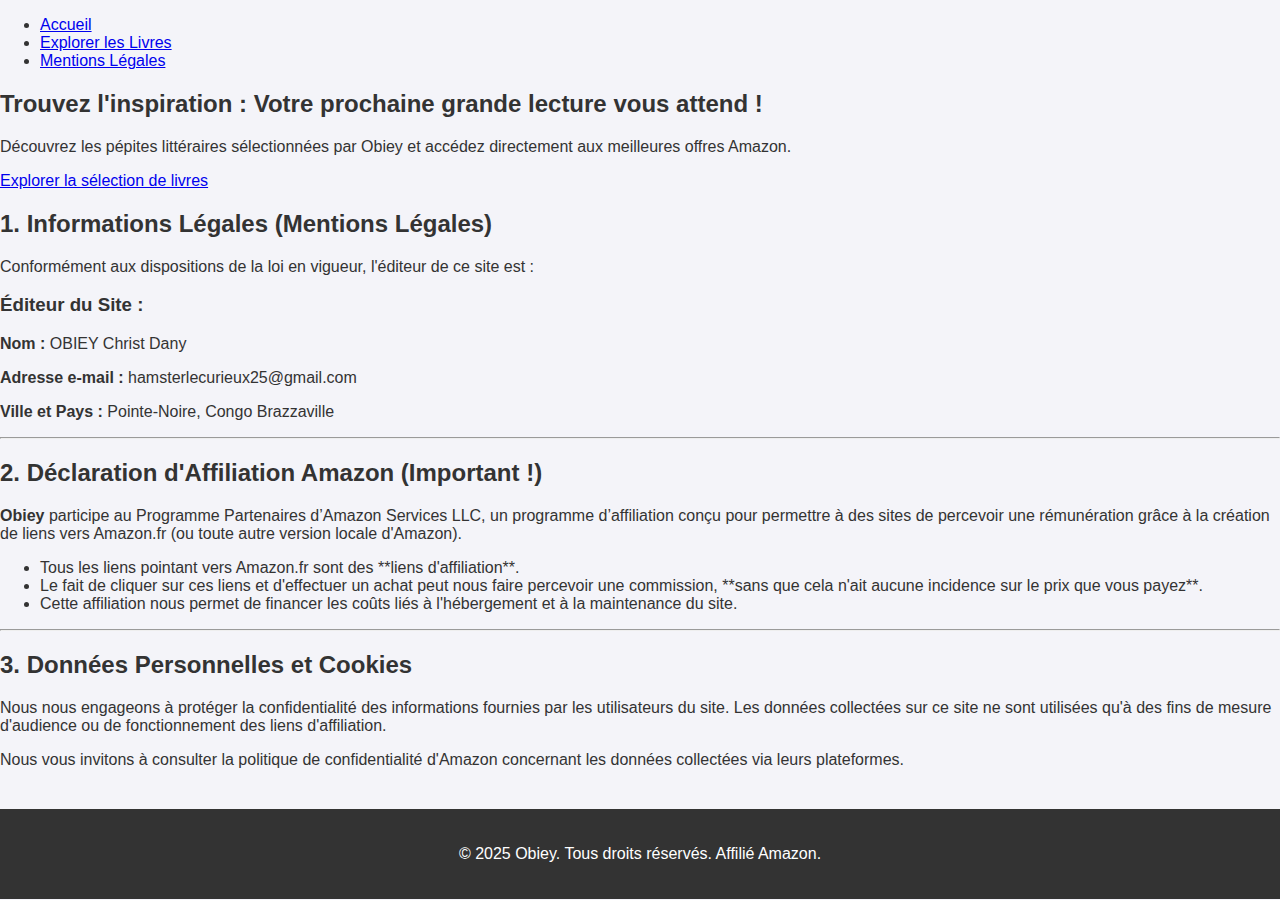
<file: mentions.html>
<!DOCTYPE html>
<html lang="fr">
<head>
    <meta charset="UTF-8">
    <meta name="viewport" content="width=device-width, initial-scale=1.0">
    <title>Mentions Légales et Affiliation - Obiey</title>
    <link rel="stylesheet" href="styles.css"> 
</head>
<body>
    <nav class="main-nav">
        <ul>
            <li><a href="index.html">Accueil</a></li>
            <li><a href="index.html#livres-container">Explorer les Livres</a></li>
            <li><a href="mentions.html">Mentions Légales</a></li> 
        </ul>
    </nav>
    <section class="hero-section">
        <div class="hero-content">
            <h2>Trouvez l'inspiration : Votre prochaine grande lecture vous attend !</h2>
            <p>Découvrez les pépites littéraires sélectionnées par Obiey et accédez directement aux meilleures offres Amazon.</p>
            <a href="#livres-container" class="cta-button">Explorer la sélection de livres</a>
        </div>
    </section>


    <main class="content-container">
        <section>
            <h2>1. Informations Légales (Mentions Légales)</h2>
            <p>Conformément aux dispositions de la loi en vigueur, l'éditeur de ce site est :</p>

            <div class="info-block">
                <h3>Éditeur du Site :</h3>
                <p><strong>Nom :</strong> OBIEY Christ Dany</p>
                <p><strong>Adresse e-mail :</strong> hamsterlecurieux25@gmail.com</p>
                <p><strong>Ville et Pays :</strong> Pointe-Noire, Congo Brazzaville</p>
            </div>


        </section>

        <hr>

        <section>
            <h2>2. Déclaration d'Affiliation Amazon (Important !)</h2>
            <p><strong>Obiey</strong> participe au Programme Partenaires d’Amazon Services LLC, un programme d’affiliation conçu pour permettre à des sites de percevoir une rémunération grâce à la création de liens vers Amazon.fr (ou toute autre version locale d'Amazon).</p>
            <ul>
                <li>Tous les liens pointant vers Amazon.fr sont des **liens d'affiliation**.</li>
                <li>Le fait de cliquer sur ces liens et d'effectuer un achat peut nous faire percevoir une commission, **sans que cela n'ait aucune incidence sur le prix que vous payez**.</li>
                <li>Cette affiliation nous permet de financer les coûts liés à l'hébergement et à la maintenance du site.</li>
            </ul>
        </section>
        
        <hr>

        <section>
            <h2>3. Données Personnelles et Cookies</h2>
            <p>Nous nous engageons à protéger la confidentialité des informations fournies par les utilisateurs du site. Les données collectées sur ce site ne sont utilisées qu'à des fins de mesure d'audience ou de fonctionnement des liens d'affiliation.</p>
            <p>Nous vous invitons à consulter la politique de confidentialité d'Amazon concernant les données collectées via leurs plateformes.</p>
        </section>
    </main>

    <footer class="footer">
        <p>&copy; 2025 Obiey. Tous droits réservés. Affilié Amazon.</p>
    </footer>

</body>
</html>
</file>
<file: styles.css>
/* RESET de base pour une meilleure cohérence */
body {
    font-family: Arial, sans-serif;
    margin: 0;
    padding: 0;
    background-color: #f4f4f9; /* Un fond léger */
    color: #333;
}

/* Style de l'en-tête (Header) */
.header {
    background-color: #007bff; /* Bleu Amazon pour le header */
    color: white;
    padding: 20px 0;
    text-align: center;
    box-shadow: 0 4px 6px rgba(0, 0, 0, 0.1);
}

.header h1 {
    margin-top: 0;
    font-size: 2.5em;
}

/* Conteneur principal pour centrer le contenu */
.container {
    max-width: 1200px;
    margin: 40px auto;
    padding: 0 20px;
    display: grid; /* Utilisation de Grid pour un affichage en grille */
    grid-template-columns: repeat(auto-fit, minmax(300px, 1fr)); /* 300px min par colonne */
    gap: 30px; /* Espace entre les fiches */
}

/* Style de la fiche de livre (Book Card) */
.book-card {
    background-color: white;
    padding: 20px;
    border-radius: 8px;
    box-shadow: 0 4px 8px rgba(0, 0, 0, 0.1);
    text-align: center;
    transition: transform 0.3s ease; /* Animation au survol */
}

.book-card:hover {
    transform: translateY(-5px); /* Légère élévation au survol */
    box-shadow: 0 8px 16px rgba(0, 0, 0, 0.2);
}

.book-card img {
    max-width: 100%;
    height: auto;
    border-radius: 4px;
    margin-bottom: 15px;
    max-height: 250px; /* Limiter la hauteur de l'image */
    object-fit: contain; /* Assurer que l'image est bien contenue */
}

.book-card h3 {
    color: #333;
    font-size: 1.5em;
    margin-bottom: 10px;
}

.book-card p {
    font-size: 0.9em;
    color: #666;
    margin-bottom: 20px;
    height: 60px; /* Taille fixe pour la description */
    overflow: hidden; /* Cache l'excédent */
}

/* Style du bouton d'affiliation Amazon */
.amazon-link {
    display: inline-block;
    background-color: #ff9900; /* Orange Amazon */
    color: white;
    text-decoration: none;
    padding: 10px 20px;
    border-radius: 5px;
    font-weight: bold;
    transition: background-color 0.3s;
}

.amazon-link:hover {
    background-color: #e68a00;
}

/* Style du pied de page (Footer) */
.footer {
    text-align: center;
    padding: 20px;
    background-color: #333;
    color: white;
    margin-top: 40px;
}
</file>
